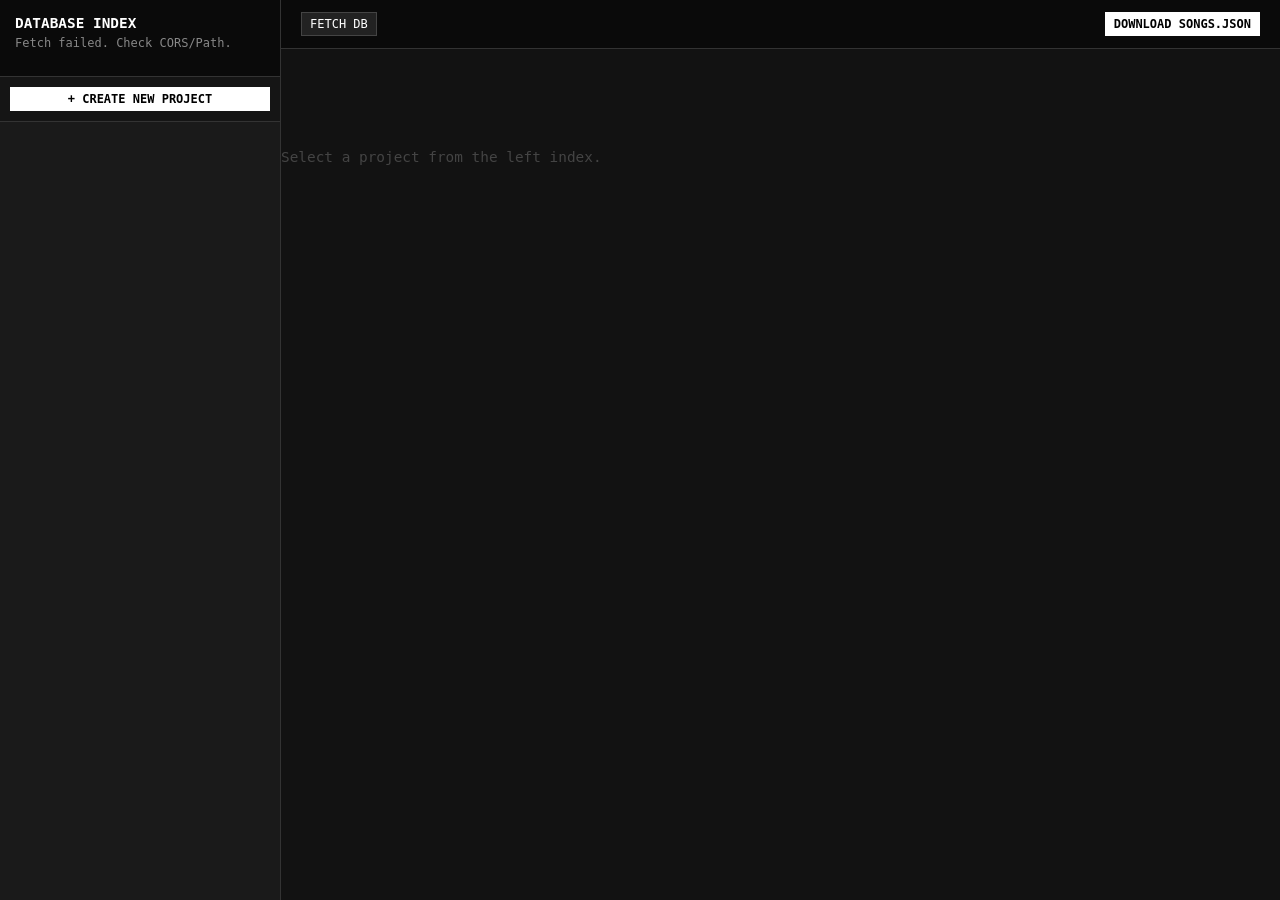
<file: admin.html>
<!DOCTYPE html>
<html lang="en">
<head>
  <meta charset="UTF-8">
  <title>Music Database Management</title>
  <style>
    body { 
      font-family: monospace; 
      background: #121212; 
      color: #aaaaaa; 
      margin: 0; 
      padding: 0;
      display: flex; 
      height: 100vh;
      overflow: hidden;
    }
    
    .sidebar {
      width: 280px;
      background: #1a1a1a;
      border-right: 1px solid #333333;
      display: flex;
      flex-direction: column;
      height: 100%;
    }
    .sidebar-header {
      padding: 15px;
      border-bottom: 1px solid #333333;
      background: #0a0a0a;
    }
    .sidebar-title { font-size: 0.9rem; font-weight: bold; color: #ffffff; margin: 0 0 5px 0; }
    #status-msg { font-size: 0.75rem; color: #888888; min-height: 25px; line-height: 1.2; }
    
    .sidebar-actions { padding: 10px; border-bottom: 1px solid #333333; background: #151515; }
    
    .project-list { flex: 1; overflow-y: auto; }
    .project-item {
      padding: 10px 15px;
      cursor: pointer;
      border-bottom: 1px solid #222222;
      font-size: 0.8rem;
      display: flex;
      justify-content: space-between;
      align-items: center;
    }
    .project-item:hover { background: #222222; }
    .project-item.active { background: #2a2a2a; border-left: 3px solid #ffffff; color: #ffffff; }
    
    .status-text { font-size: 0.7rem; font-weight: bold; text-transform: uppercase; }
    .status-progress { color: #ccaa00; }
    .status-completed { color: #00aa00; }
    .status-rejection { color: #aa0000; }
    .status-cancel { color: #666666; }

    .main-content {
      flex: 1;
      display: flex;
      flex-direction: column;
      height: 100%;
      background: #121212;
    }
    
    .top-bar {
      background: #0a0a0a;
      padding: 12px 20px;
      border-bottom: 1px solid #333333;
      display: flex;
      justify-content: space-between;
      align-items: center;
    }
    
    .editor-layout {
      flex: 1;
      display: flex;
      overflow: hidden;
    }
    
    .project-meta-pane {
      width: 320px;
      border-right: 1px solid #333333;
      padding: 20px;
      box-sizing: border-box;
      overflow-y: auto;
      background: #151515;
    }
    
    .versions-pane {
      flex: 1;
      padding: 20px;
      box-sizing: border-box;
      overflow-y: auto;
      background: #121212;
    }

    .section-title { font-size: 0.85rem; font-weight: bold; color: #ffffff; margin: 0 0 15px 0; text-transform: uppercase; border-bottom: 1px solid #333333; padding-bottom: 5px; }
    .version-card { border: 1px solid #333333; padding: 15px; margin-bottom: 20px; background: #161616; }
    .track-card { border: 1px solid #2a2a2a; padding: 8px; margin: 8px 0 8px 20px; background: #1a1a1a; }

    .form-group { margin-bottom: 12px; }
    label { display: block; font-size: 0.75rem; font-weight: bold; color: #888888; margin-bottom: 4px; text-transform: uppercase; }
    input, textarea, select { 
      width: 100%; padding: 6px; box-sizing: border-box; 
      background: #000000; color: #ffffff; border: 1px solid #333333; 
      font-family: inherit; font-size: 0.8rem;
    }
    textarea { height: 60px; resize: vertical; }

    .sort-controls { display: flex; gap: 4px; }
    .card-header-actions { display: flex; justify-content: space-between; align-items: center; margin-bottom: 10px; background: #222222; padding: 4px 8px; }
    .card-title { font-size: 0.8rem; font-weight: bold; color: #ffffff; }

    button { 
      background: #222222; color: #ffffff; border: 1px solid #444444; 
      padding: 4px 8px; font-size: 0.75rem; cursor: pointer; font-family: inherit; 
    }
    button:hover { background: #333333; border-color: #666666; }
    .btn-accent { background: #ffffff; color: #000000; border: 1px solid #ffffff; font-weight: bold; }
    .btn-accent:hover { background: #cccccc; }
    
    .empty-state { text-align: center; color: #444444; padding-top: 100px; font-size: 0.9rem; }
  </style>
</head>
<body>

  <div class="sidebar">
    <div class="sidebar-header">
      <div class="sidebar-title">DATABASE INDEX</div>
      <div id="status-msg">Syncing...</div>
    </div>
    <div class="sidebar-actions">
      <button class="btn-accent" style="width: 100%;" onclick="addProjectAtTop()">+ CREATE NEW PROJECT</button>
    </div>
    <div class="project-list" id="project-list-container"></div>
  </div>

  <div class="main-content">
    <div class="top-bar">
      <div><button onclick="loadInitialJSON()">FETCH DB</button></div>
      <div><button class="btn-accent" onclick="downloadJSON()">DOWNLOAD SONGS.JSON</button></div>
    </div>
    
    <div class="editor-layout" id="editor-layout-container">
      <div class="empty-state">Select a project from the left index.</div>
    </div>
  </div>

  <script>
    const JSON_URL = 'https://www.ungleangle.net/script/songs.json';
    let projectData = [];
    let currentActiveIndex = null;

    window.addEventListener('DOMContentLoaded', loadInitialJSON);

    function loadInitialJSON() {
      const statusMsg = document.getElementById('status-msg');
      statusMsg.innerText = 'Fetching JSON...';
      fetch(JSON_URL, { cache: 'no-store' })
        .then(res => { if (!res.ok) throw new Error(res.status); return res.json(); })
        .then(data => { 
          projectData = data; 
          statusMsg.innerText = `Sync complete.\nTotal records: ${projectData.length}`; 
          if(projectData.length > 0 && currentActiveIndex === null) { currentActiveIndex = 0; }
          refreshUI();
        })
        .catch(err => { statusMsg.innerText = 'Fetch failed. Check CORS/Path.'; console.error(err); });
    }

    function refreshUI() {
      renderSidebar();
      renderEditorLayout();
    }

    function renderSidebar() {
      const container = document.getElementById('project-list-container');
      // サイドバー更新時にスクロール位置を逃がす
      const currentScroll = container ? container.scrollTop : 0;
      container.innerHTML = '';

      projectData.forEach((proj, pIdx) => {
        const item = document.createElement('div');
        item.className = `project-item ${pIdx === currentActiveIndex ? 'active' : ''}`;
        item.onclick = () => { currentActiveIndex = pIdx; renderEditorLayout(); highlightSidebarItem(pIdx); };
        
        const status = proj.status || 'progress';
        item.innerHTML = `
          <span style="font-weight:bold; overflow:hidden; text-overflow:ellipsis; white-space:nowrap; max-width:160px;" id="sidebar-title-${pIdx}">
            ${proj.title || '(Untitled)'}
          </span>
          <span class="status-text status-${status}" id="sidebar-status-${pIdx}">${status}</span>
        `;
        container.appendChild(item);
      });
      container.scrollTop = currentScroll;
    }

    function highlightSidebarItem(pIdx) {
      document.querySelectorAll('.project-item').forEach((item, idx) => {
        item.classList.toggle('active', idx === pIdx);
      });
    }

    // 🛠️ 改善：画面のチラつきとスクロール飛びを完全に防ぐ共通ラッパー
    function renderEditorWithScrollPreserved() {
      const pane = document.querySelector('.versions-pane');
      const metaPane = document.querySelector('.project-meta-pane');
      const scrollTop = pane ? pane.scrollTop : 0;
      const metaScrollTop = metaPane ? metaPane.scrollTop : 0;

      renderEditorLayout();

      const newPane = document.querySelector('.versions-pane');
      const newMetaPane = document.querySelector('.project-meta-pane');
      if (newPane) newPane.scrollTop = scrollTop;
      if (newMetaPane) newMetaPane.scrollTop = metaScrollTop;
    }

    function renderEditorLayout() {
      const container = document.getElementById('editor-layout-container');
      if (currentActiveIndex === null || !projectData[currentActiveIndex]) {
        container.innerHTML = '<div class="empty-state">No project selected.</div>';
        return;
      }

      const proj = projectData[currentActiveIndex];
      const pIdx = currentActiveIndex;

      container.innerHTML = `
        <div class="project-meta-pane">
          <div class="section-title">Project Metadata</div>
          
          <div class="form-group">
            <label>Project Sorting</label>
            <div class="sort-controls">
              <button onclick="moveProjectUp(${pIdx})" ${pIdx === 0 ? 'disabled' : ''}>MOVE UP</button>
              <button onclick="moveProjectDown(${pIdx})" ${pIdx === projectData.length - 1 ? 'disabled' : ''}>MOVE DOWN</button>
            </div>
          </div>

          <div class="form-group"><label>ID</label><input type="text" value="${proj.id || ''}" onchange="projectData[${pIdx}].id=this.value"></div>
          
          <div class="form-group"><label>Title</label><input type="text" value="${proj.title || ''}" oninput="updateProjectTitle(${pIdx}, this.value)"></div>
          <div class="form-group"><label>Date</label><input type="text" value="${proj.date || ''}" onchange="projectData[${pIdx}].date=this.value"></div>
          
          <div class="form-group">
            <label>Status</label>
            <select onchange="updateProjectStatus(${pIdx}, this.value)">
              <option value="progress" ${proj.status === 'progress' ? 'selected' : ''}>PROGRESS</option>
              <option value="completed" ${proj.status === 'completed' ? 'selected' : ''}>COMPLETED</option>
              <option value="rejection" ${proj.status === 'rejection' ? 'selected' : ''}>REJECTION</option>
              <option value="cancel" ${proj.status === 'cancel' ? 'selected' : ''}>CANCEL</option>
            </select>
          </div>
          
          <div class="form-group">
            <label>Project Comment</label>
            <textarea onchange="projectData[${pIdx}].project_comment=this.value">${proj.project_comment || ''}</textarea>
          </div>
          
          <div style="margin-top:40px;">
            <button style="width:100%; background:#331111; border-color:#552222; color:#ffaaaa;" onclick="deleteProject(${pIdx})">DELETE PROJECT</button>
          </div>
        </div>

        <div class="versions-pane">
          <div class="section-title" style="display:flex; justify-content:space-between; align-items:center;">
            <span>Version History</span>
            <button class="btn-accent" style="margin-left:auto;" onclick="addVersion(${pIdx})">+ ADD VERSION</button>
          </div>
          <div id="versions-list-container"></div>
        </div>
      `;

      renderVersions(proj, pIdx);
    }

    // 🛠️ 最最適化: 全体描画を走らせずにサイドバーと同期させる軽量インライン更新
    function updateProjectTitle(pIdx, val) {
      projectData[pIdx].title = val;
      const el = document.getElementById(`sidebar-title-${pIdx}`);
      if(el) el.innerText = val || '(Untitled)';
    }

    function updateProjectStatus(pIdx, val) {
      projectData[pIdx].status = val;
      const el = document.getElementById(`sidebar-status-${pIdx}`);
      if(el) {
        el.innerText = val;
        el.className = `status-text status-${val}`;
      }
    }

    function renderVersions(proj, pIdx) {
      const container = document.getElementById('versions-list-container');
      container.innerHTML = '';

      if (!proj.versions || proj.versions.length === 0) {
        container.innerHTML = '<div class="empty-state" style="padding-top:30px;">No versions available.</div>';
        return;
      }

      proj.versions.forEach((ver, vIdx) => {
        const verCard = document.createElement('div');
        verCard.className = 'version-card';
        verCard.innerHTML = `
          <div class="card-header-actions">
            <span class="card-title">VERSION #${vIdx + 1}: ${ver.ver || 'UNTITLED'}</span>
            <div class="sort-controls">
              <button onclick="moveVersionUp(${pIdx}, ${vIdx})" ${vIdx === 0 ? 'disabled' : ''}>UP</button>
              <button onclick="moveVersionDown(${pIdx}, ${vIdx})" ${vIdx === proj.versions.length - 1 ? 'disabled' : ''}>DOWN</button>
              <button style="color:#ff8888; margin-left:10px;" onclick="deleteVersion(${pIdx}, ${vIdx})">REMOVE</button>
            </div>
          </div>
          
          <div class="form-group">
            <label>Version Name</label>
            <input type="text" value="${ver.ver || ''}" onchange="projectData[${pIdx}].versions[${vIdx}].ver=this.value; renderEditorWithScrollPreserved();">
          </div>
          <div class="form-group">
            <label>Version Comment</label>
            <textarea onchange="projectData[${pIdx}].versions[${vIdx}].ver_comment=this.value">${ver.ver_comment || ''}</textarea>
          </div>

          <div style="margin: 15px 0 5px 20px; display:flex; justify-content:space-between; align-items:center;">
            <span style="font-size:0.75rem; font-weight:bold; color:#666;">TRACKS (TYPES)</span>
            <button onclick="addTrack(${pIdx}, ${vIdx})">+ ADD TRACK</button>
          </div>
          <div id="tracks-list-container-${vIdx}"></div>
        `;
        container.appendChild(verCard);

        const trackContainer = document.getElementById(`tracks-list-container-${vIdx}`);
        if (ver.types && ver.types.length > 0) {
          ver.types.forEach((track, tIdx) => {
            const trackCard = document.createElement('div');
            trackCard.className = 'track-card';
            trackCard.innerHTML = `
              <div class="card-header-actions" style="background:#111111; margin-bottom:5px;">
                <span class="card-title" style="color:#888;">TRACK #${tIdx + 1}</span>
                <div class="sort-controls">
                  <button onclick="moveTrackUp(${pIdx}, ${vIdx}, ${tIdx})" ${tIdx === 0 ? 'disabled' : ''}>UP</button>
                  <button onclick="moveTrackDown(${pIdx}, ${vIdx}, ${tIdx})" ${tIdx === ver.types.length - 1 ? 'disabled' : ''}>DOWN</button>
                  <button style="color:#ff8888; margin-left:5px;" onclick="deleteTrack(${pIdx}, ${vIdx}, ${tIdx})">X</button>
                </div>
              </div>
              <div class="form-group"><label>Track Type / Name</label><input type="text" value="${track.name || ''}" onchange="projectData[${pIdx}].versions[${vIdx}].types[${tIdx}].name=this.value"></div>
              <div class="form-group"><label>Time</label><input type="text" value="${track.time || ''}" onchange="projectData[${pIdx}].versions[${vIdx}].types[${tIdx}].time=this.value"></div>
              <div class="form-group"><label>File Path</label><input type="text" value="${track.file || ''}" onchange="projectData[${pIdx}].versions[${vIdx}].types[${tIdx}].file=this.value"></div>
            `;
            trackContainer.appendChild(trackCard);
          });
        }
      });
    }

    /* ─── SORTING ENGINE ─── */
    function swap(arr, a, b) { [arr[a], arr[b]] = [arr[b], arr[a]]; } // 🛠️ 冗長な temp 代入を JS標準の分割代入に最適化

    function moveProjectUp(pIdx) { if(pIdx > 0) { swap(projectData, pIdx, pIdx - 1); currentActiveIndex = pIdx - 1; refreshUI(); } }
    function moveProjectDown(pIdx) { if(pIdx < projectData.length - 1) { swap(projectData, pIdx, pIdx + 1); currentActiveIndex = pIdx + 1; refreshUI(); } }

    function moveVersionUp(pIdx, vIdx) { if(vIdx > 0) { swap(projectData[pIdx].versions, vIdx, vIdx - 1); renderEditorWithScrollPreserved(); } }
    function moveVersionDown(pIdx, vIdx) { if(vIdx < projectData[pIdx].versions.length - 1) { swap(projectData[pIdx].versions, vIdx, vIdx + 1); renderEditorWithScrollPreserved(); } }

    function moveTrackUp(pIdx, vIdx, tIdx) { if(tIdx > 0) { swap(projectData[pIdx].versions[vIdx].types, tIdx, tIdx - 1); renderEditorWithScrollPreserved(); } }
    function moveTrackDown(pIdx, vIdx, tIdx) { if(tIdx < projectData[pIdx].versions[vIdx].types.length - 1) { swap(projectData[pIdx].versions[vIdx].types, tIdx, tIdx + 1); renderEditorWithScrollPreserved(); } }

    /* ─── DATA ENGINE ─── */
    function addProjectAtTop() {
      projectData.unshift({
        id: `project-${String(projectData.length + 1).padStart(2, '0')}`, // 🛠️ 冗長な文字列結合をテンプレートリテラルに統一
        title: "NEW PROJECT",
        date: new Date().toISOString().split('T')[0].replace(/-/g, '/'),
        status: "progress",
        project_comment: "",
        versions: []
      });
      currentActiveIndex = 0;
      refreshUI();
      const sidebarList = document.querySelector('.project-list');
      if (sidebarList) sidebarList.scrollTop = 0;
    }

    function deleteProject(pIdx) {
      if (confirm('Permanently delete this project?')) {
        projectData.splice(pIdx, 1);
        currentActiveIndex = projectData.length > 0 ? 0 : null;
        refreshUI();
      }
    }

    function addVersion(pIdx) {
      if (!projectData[pIdx].versions) projectData[pIdx].versions = [];
      projectData[pIdx].versions.push({
        ver: "v1.0.0 [DEMO]",
        ver_comment: "",
        types: [{ name: "Original Mix", time: "00:00", file: "" }]
      });
      renderEditorWithScrollPreserved();
    }
    
    function deleteVersion(pIdx, vIdx) { 
      if(confirm('Delete this version?')) { 
        projectData[pIdx].versions.splice(vIdx, 1); 
        renderEditorWithScrollPreserved(); 
      } 
    }

    function addTrack(pIdx, vIdx) {
      if (!projectData[pIdx].versions[vIdx].types) projectData[pIdx].versions[vIdx].types = [];
      projectData[pIdx].versions[vIdx].types.push({ name: "Backing Track", time: "00:00", file: "" });
      renderEditorWithScrollPreserved();
    }
    
    function deleteTrack(pIdx, vIdx, tIdx) { 
      projectData[pIdx].versions[vIdx].types.splice(tIdx, 1); 
      renderEditorWithScrollPreserved(); 
    }

    function downloadJSON() {
      if (projectData.length === 0) { alert('Database is empty.'); return; }
      const blob = new Blob([JSON.stringify(projectData, null, 4)], { type: 'application/json' }); // 🛠️ 変数宣言を省きメモリ節約
      const url = URL.createObjectURL(blob);
      const a = document.createElement('a');
      a.href = url; a.download = 'songs.json'; a.click(); URL.revokeObjectURL(url);
    }
  </script>
</body>
</html>
</file>
